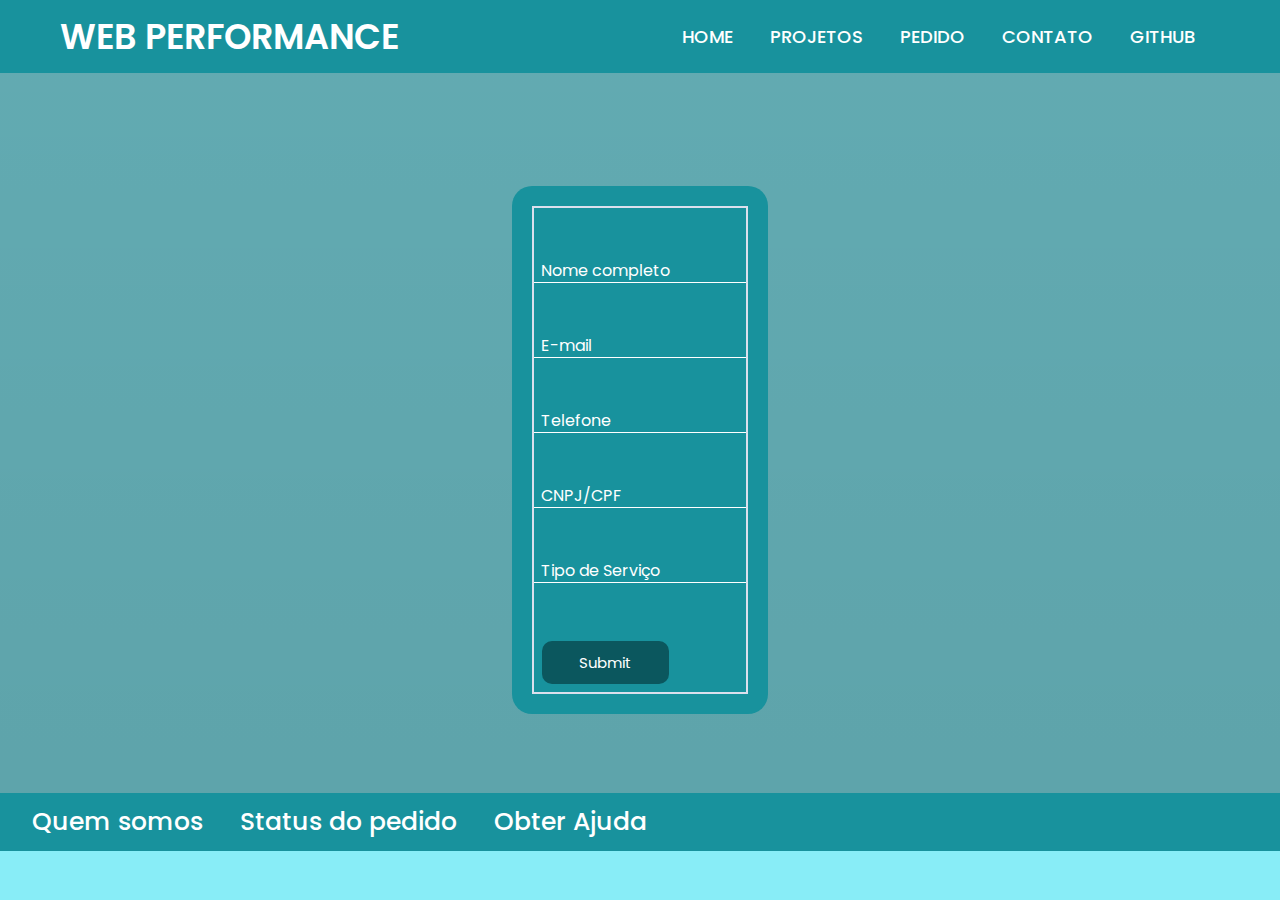
<file: cadastro.html>
<!DOCTYPE html>
<html lang="pt-br">

<head>
    <meta charset="UTF-8">
    <meta http-equiv="X-UA-Compatible" content="IE=edge">
    <meta name="viewport" content="width=device-width, initial-scale=1.0">
    <link rel="shortcut icon" href="Imagens/favicon.ico" type="image/x-icon">
    <title>Formulário</title>
    <link rel="stylesheet" href="css/formulario.css" type="text/css">
</head>

<body><center>
    <nav>
 
        <div class="logo">
            <a href="index.html">WEB PERFORMANCE</a>
        </div>
 
        <ul>
            <li><a href="index.html">HOME</a></li>
            <li><a href="projetos.html">PROJETOS</a></li>
            <li><a href="pedido.html">PEDIDO</a></li>
            <li><a href="contato.html">CONTATO</a></li>
            <li><a href="https://github.com/WebPerformanceUni9">GITHUB</a></li>

 
        </ul>
 
    </nav>
    
<section class="banner">
    <h3>FAÇA SEU PEDIDO!</h3>
</center>
    <div class="box">
        <form action="">
            <fieldset>
                </legend><b></b></legend>
                <br><br>
                <!--Nome-->
                <div class="inputBox">
                    <input type="text" name="nome" id="nome" class="inputUser" required>
                    <label for="nome" class="labelInput">Nome completo</label><br><br>
                </div>
                <!--Nome-->
                <br>
                <!--Email-->
                <div class="inputBox">
                    <input type="text" nome="email" id="email" class="inputUser" required>
                    <label for="email" class="labelInput">E-mail</label><br><br>
                </div>
                <!--Email-->
                <br>
                <!--Telefone-->  
                <div class="inputBox">
                    <input type="tel" nome="telefone" id="telefone" class="inputUser" required>
                    <label for="telefone" class="labelInput">Telefone</label><br><br>
                </div>
                <!--Telefone-->
                <br>
                <!--Telefone-->  
                <div class="inputBox">
                    <input type="text" nome="CNPJ/CPF" id="cnpjcpf" class="inputUser" required>
                    <label for="n=cnpjcpf" class="labelInput">CNPJ/CPF</label><br><br>
                </div>
                <br>
                <!--Telefone-->
                <!--
                Cidade
                <div class="inputBox">
                    <input type="text" nome="cidade" id="cidade" class="inputUser" required>
                    <label for="cidade" class="labelInput">Cidade</label><br><br>
                </div>
                Cidade
                <br>
                Estado
                <div class="inputBox">
                    <input type="text" nome="estado" id="estado" class="inputUser" required>
                    <label for="estado" class="labelInput">Estado</label><br><br>
                </div>
                Estado
                -->
                <!--Pedido-->
                <div class="inputBox">
                    <input type="text" nome="pedido" id="pedido" class="inputUser" required>
                    <label for="pedido" class="labelInput">Tipo de Serviço</label><br><br>
                </div>
                <!--Pedido-->
                <br>
                <!--Enviar-->
                <input type="submit" name="submit" id="submit">
                </div>
                <!--Enviar-->

            </fieldset>
        </form>
    </div>
</section>
    <section class="footer">
    <footer>
        <div class="botoes">
        <ul>
            <li><a href="home.html">Quem somos</a></li>
            <li><a href="#">Status do pedido</a></li>
            <li><a href="#">Obter Ajuda</a></li>
 
        </ul>

    </div>
 
    </footer>
</section>
</body>
</file>
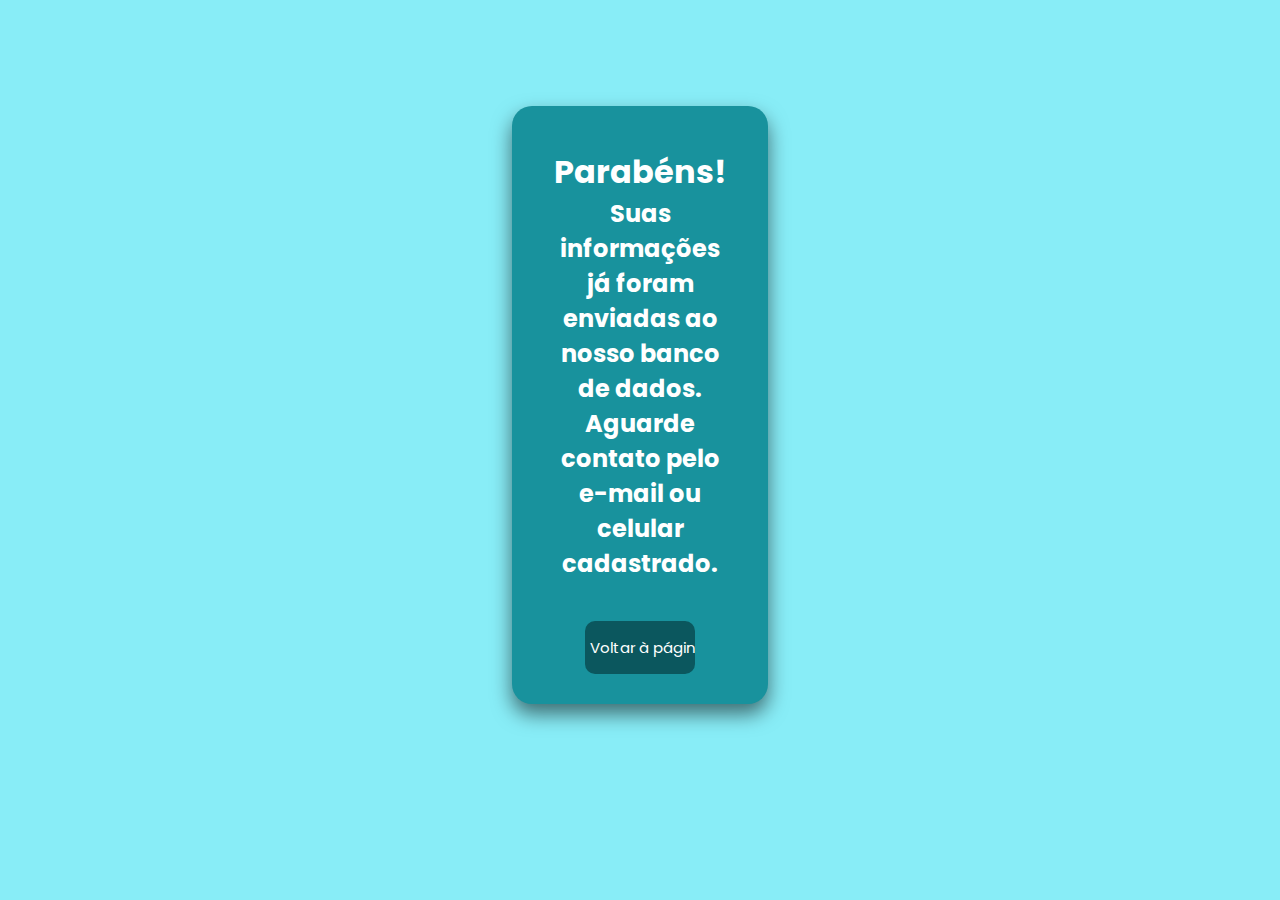
<file: cadastro_ok.html>
<!DOCTYPE html>
<html lang="pt-br">
    <head>
        <meta charset="UTF-8">
        <meta http-equiv="X-UA-Compatible" content="IE=edge">
        <meta name="viewport" content="width=device-width, initial-scale=1.0">
        <link rel="shortcut icon" href="Imagens/favicon.ico" type="image/x-icon">
        <title>Cadastrado com sucesso.</title>
        <link rel="stylesheet" href="css/formulario.css" type="text/css">

        <script>
            function link()
            {
                href="index.html";
            }
        </script>
    </head>
    <body>
        <div class="fundo">        
            <div class = "card">
                <div class = "container">
                    <h1>Parabéns!</h1>
                    <h2>Suas informações já foram enviadas ao nosso banco de dados.</h2>
                    <h2>Aguarde contato pelo e-mail ou celular cadastrado.</h2>
                    <a href="index.html">
                        <input type="button" id="button" value="Voltar à página inicial">
                    </a>
                </div>
            </div>
        </div>
    </body>
</html>
</file>
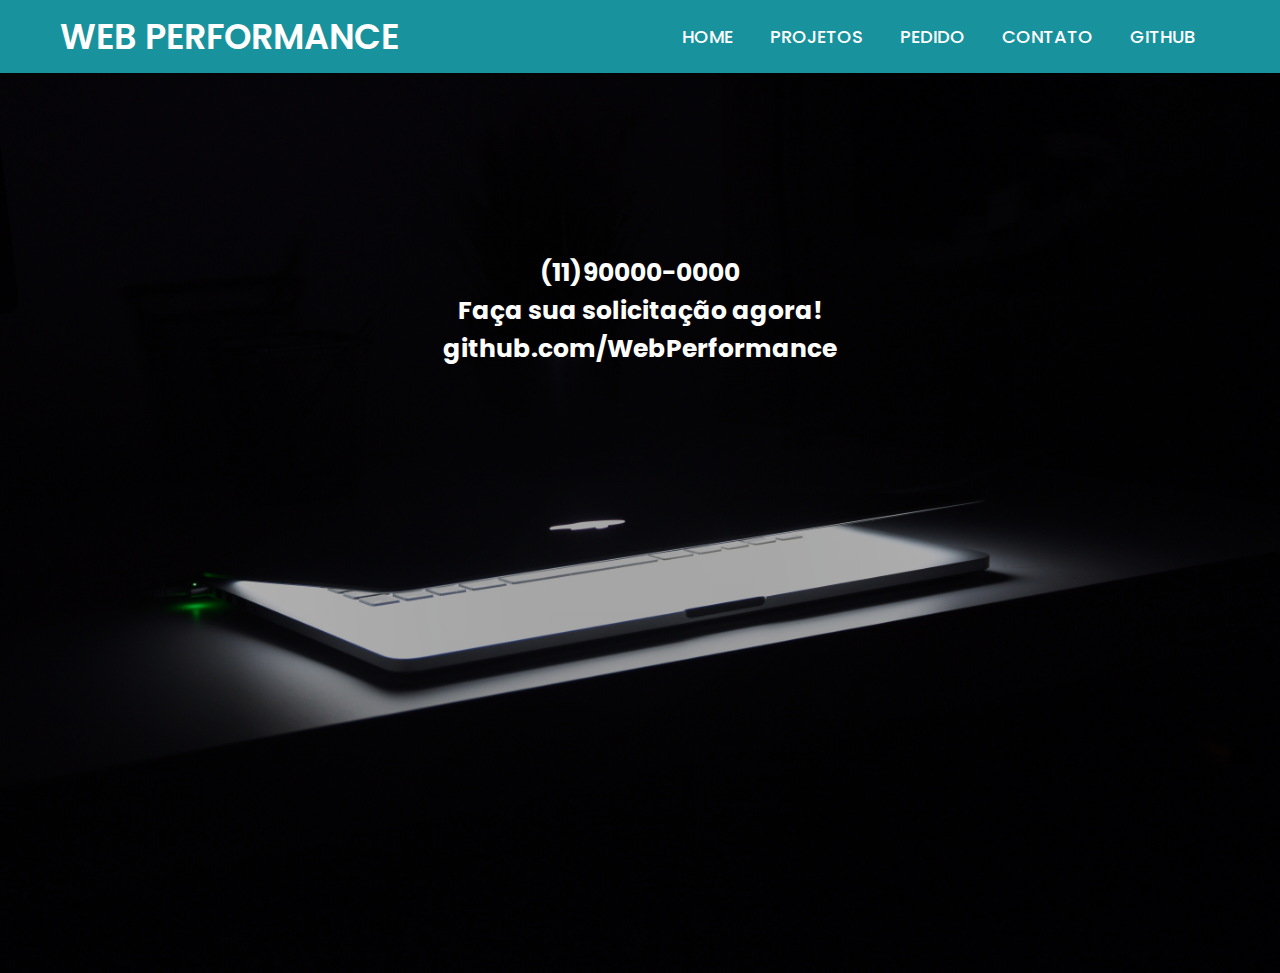
<file: contato.html>
<!DOCTYPE html>
<html lang="pt-br">
<head>
    <meta charset="UTF-8">
    <meta http-equiv="X-UA-Compatible" content="IE=edge">
    <meta name="viewport" content="width=device-width, initial-scale=1.0">
    <link rel="shortcut icon" href="Imagens/favicon.ico" type="image/x-icon">
    <title>CONTATO</title>  
    <link rel="stylesheet" href="css/contato.css">
</head>
<body>
    <nav>
 
        <div class="logo">
            <a href="index.html">WEB PERFORMANCE</a>
        </div>
 
        <ul>
            <li><a href="index.html">HOME</a></li>
            <li><a href="projetos.html">PROJETOS</a></li>
            <li><a href="pedido.html">PEDIDO</a></li>
            <li><a href="contato.html">CONTATO</a></li>
            <li><a href="https://github.com/WebPerformanceUni9">GITHUB</a></li>
 
        </ul>
 
    </nav>
    <section class="banner">
        <div class="texto">
            <h1 class="titulo">(11)90000-0000</h1>
            <h2 class="sub_titulo">Faça sua solicitação agora!<br>github.com/WebPerformance<h2>
        </div>
    </section>
    <footer>
        <h1></h1>
 
    </footer>
 
 
</body>
</html>
</file>
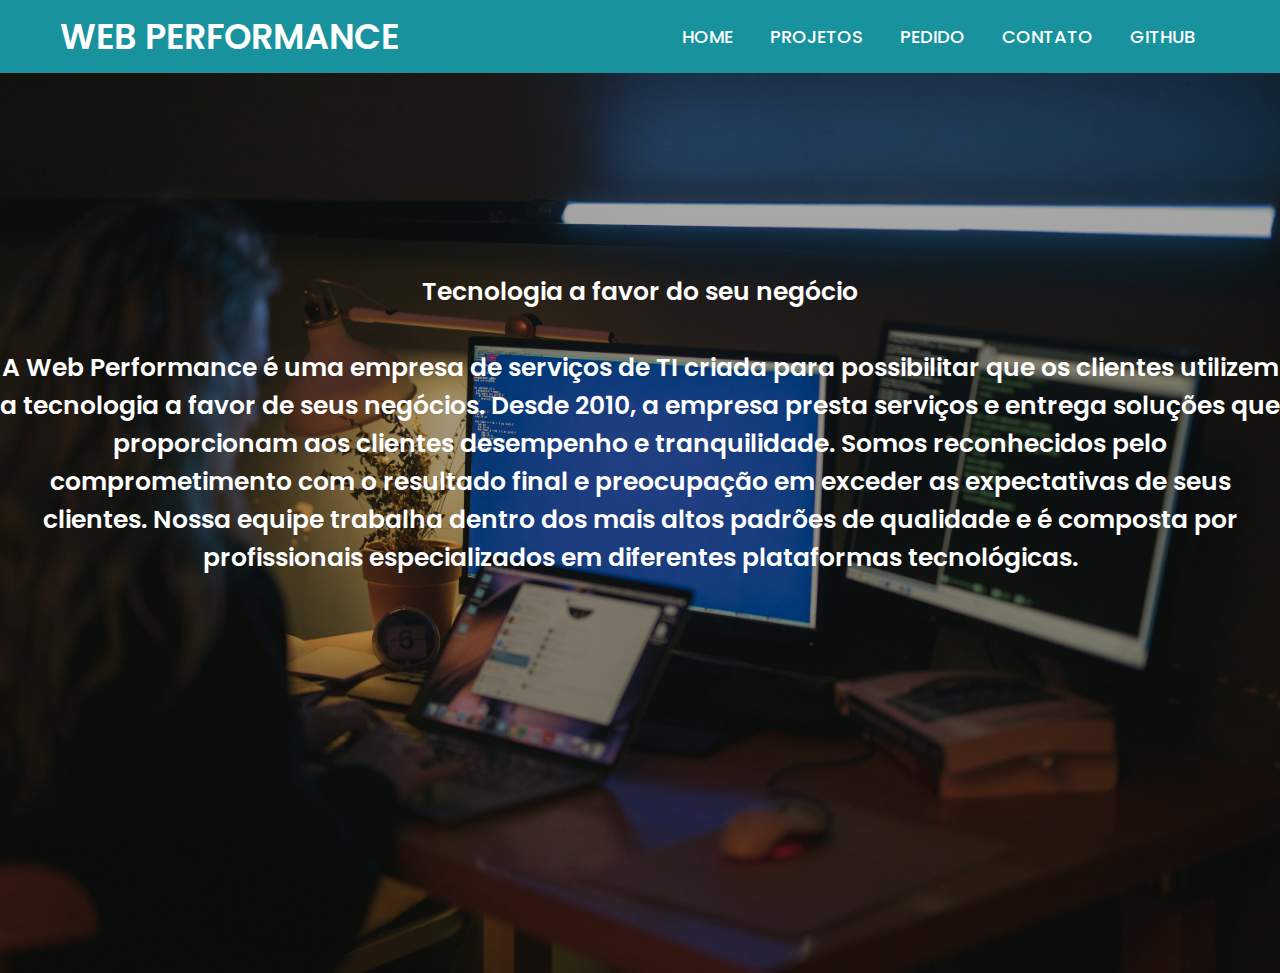
<file: home.html>
<!DOCTYPE html>
<html lang="pt-br">
<head>
    <meta charset="UTF-8">
    <meta http-equiv="X-UA-Compatible" content="IE=edge">
    <meta name="viewport" content="width=device-width, initial-scale=1.0">
    <link rel="shortcut icon" href="Imagens/favicon.ico" type="image/x-icon">
    <title>Home</title>  
    <link rel="stylesheet" href="css/home.css">
</head>
<body>
    <nav>
 
        <div class="logo">
            <a href="index.html">WEB PERFORMANCE</a>
        </div>
 
        <ul>
            <li><a href="index.html">HOME</a></li>
            <li><a href="projetos.html">PROJETOS</a></li>
            <li><a href="pedido.html">PEDIDO</a></li>
            <li><a href="contato.html">CONTATO</a></li>
            <li><a href="https://github.com/WebPerformanceUni9">GITHUB</a></li>
 
        </ul>
 
    </nav>
    <section class="banner">
        <div class="texto">
            <h1 class="titulo"></h1>
            <h3 class="sub_titulo">Tecnologia a favor do seu negócio<br><br>
                A Web Performance é uma empresa de serviços de TI criada para possibilitar que os clientes utilizem a tecnologia a favor de seus negócios. Desde 2010, a empresa presta serviços e entrega soluções que proporcionam aos clientes desempenho e tranquilidade.
                Somos reconhecidos pelo comprometimento com o resultado final e preocupação em exceder as expectativas de seus clientes. Nossa equipe trabalha dentro dos mais altos padrões de qualidade e é composta por profissionais especializados em diferentes plataformas tecnológicas.
            <h3>
            </div>
    </section>
    <footer>
        <div class="botoes">
        </div>
    </footer>
</body>
</html>
</file>
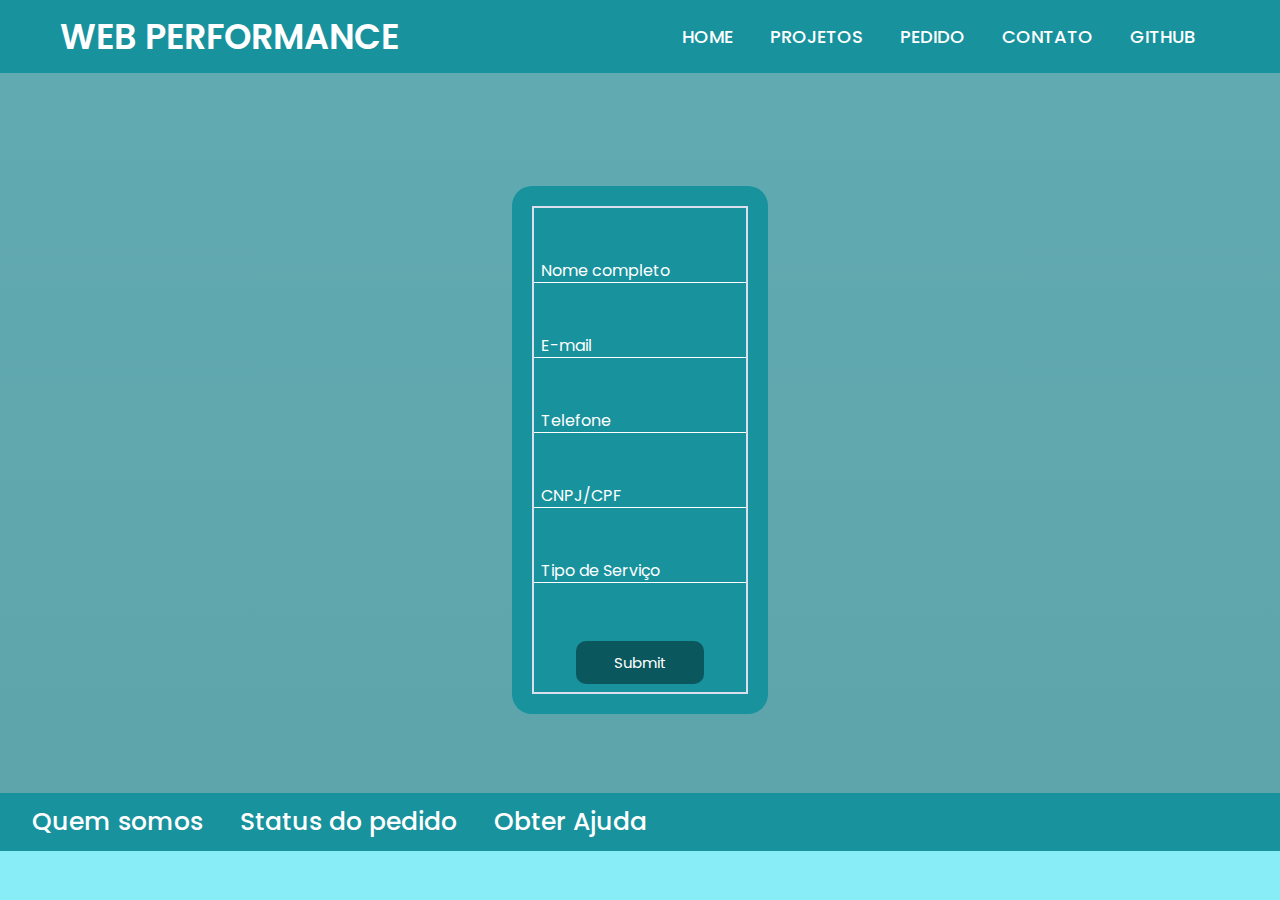
<file: pedido.html>
<!DOCTYPE html>
<html lang="pt-br">

<head>
    <meta charset="UTF-8">
    <meta http-equiv="X-UA-Compatible" content="IE=edge">
    <meta name="viewport" content="width=device-width, initial-scale=1.0">
    <link rel="shortcut icon" href="Imagens/favicon.ico" type="image/x-icon">
    <title>PEDIDO</title>
    <link rel="stylesheet" href="css/formulario.css" type="text/css">
</head>

<body>
    <center>
        <nav>
 
            <div class="logo">
                <a href="index.html">WEB PERFORMANCE</a>
            </div>
     
            <ul>
                <li><a href="index.html">HOME</a></li>
                <li><a href="projetos.html">PROJETOS</a></li>
                <li><a href="pedido.html">PEDIDO</a></li>
                <li><a href="contato.html">CONTATO</a></li>
                <li><a href="https://github.com/WebPerformanceUni9">GITHUB</a></li>
    
     
            </ul>
     
        </nav>
        <section class="banner">
        <h3>FAÇA SEU PEDIDO!</h3>
    </center>
    <div class="box">
        <form method="post" action="/cadastro_ok" name="contact" netlify>
            <fieldset>
                </legend><b></b></legend>
                <br><br>
                <!--Nome-->
                <div class="inputBox">
                    <input type="text" name="nome" id="nome" class="inputUser" required>
                    <label for="nome" class="labelInput">Nome completo</label><br><br>
                </div>
                <!--Nome-->
                <br>
                <!--Email-->
                <div class="inputBox">
                    <input type="e-mail" name="email" id="email" class="inputUser" required>
                    <label for="email" class="labelInput">E-mail</label><br><br>
                </div>
                <!--Email-->
                <br>
                <!--Telefone-->  
                <div class="inputBox">
                    <input type="tel" name="telefone" id="telefone" class="inputUser" required>
                    <label for="telefone" class="labelInput">Telefone</label><br><br>
                </div>
                <!--Telefone-->
                <br>
                <!--CNPJ/CPF-->  
                <div class="inputBox">
                    <input type="text" name="cnpj_cpf" id="cnpj_cpf" class="inputUser" required>
                    <label for="cnpj_cpf" class="labelInput">CNPJ/CPF</label><br><br>
                </div>
                <!--CPNJ/CPF-->
                <br>
                <!--Pedido-->
                <div class="inputBox">
                    <input type="text" name="pedido" id="pedido" class="inputUser" required>
                    <label for="pedido" class="labelInput">Tipo de Serviço</label><br><br>
                </div>
                <!--Pedido-->
                <br>
                <!--Enviar-->
                <center><input type="submit" name="submit" id="submit"></center>
                </div>
                <!--Enviar-->

            </fieldset>
        </form>
    </div>
</section>

<section class="footer">
    <footer>
        <div class="botoes">
        <ul>
            <li><a href="home.html">Quem somos</a></li>
            <li><a href="#">Status do pedido</a></li>
            <li><a href="#">Obter Ajuda</a></li>
 
        </ul>

    </div>
 
    </footer>
</section>
</body>
</file>
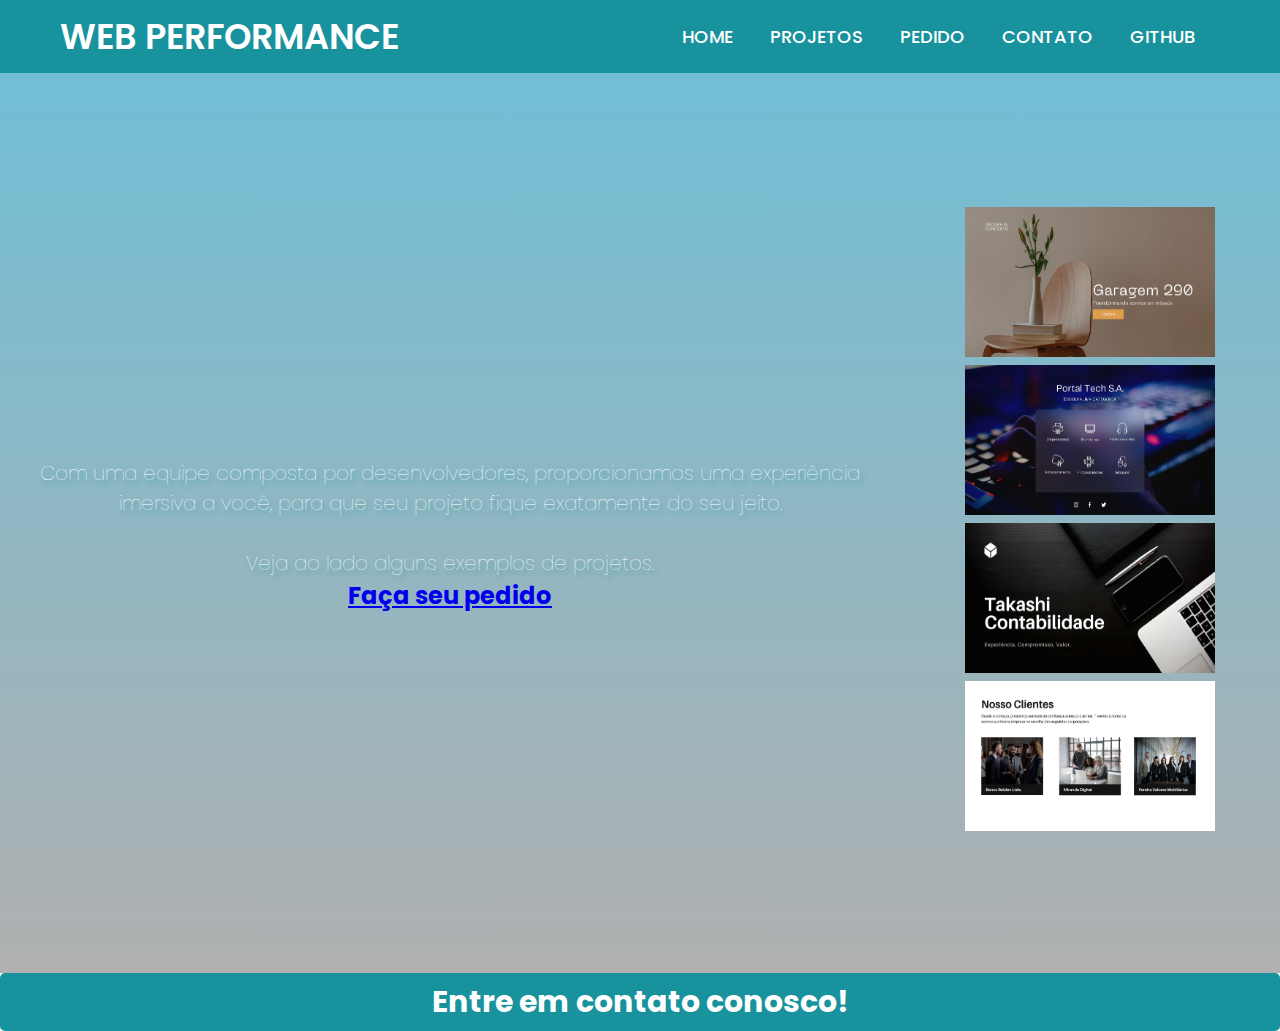
<file: projetos.html>
<!-- Teste -->
<!DOCTYPE html>
<html lang="pt-br">
<head>
    <meta charset="UTF-8">
    <meta http-equiv="X-UA-Compatible" content="IE=edge">
    <meta name="viewport" content="width=device-width, initial-scale=1.0">
    <link rel="shortcut icon" href="Imagens/favicon.ico" type="image/x-icon">
    <title>PROJETOS</title>  
    <link rel="stylesheet" href="css/projetos.css">
</head>
<body>
    <nav>
        <div class="logo">
            <a href="index.html">WEB PERFORMANCE</a>
        </div>
 
        <ul>
            <li><a href="index.html">HOME</a></li>
            <li><a href="projetos.html">PROJETOS</a></li>
            <li><a href="pedido.html">PEDIDO</a></li>
            <li><a href="contato.html">CONTATO</a></li>
            <li><a href="https://github.com/WebPerformanceUni9">GITHUB</a></li>
 
        </ul>
    </nav>
    <section class="banner">
        <div class="texto">
            <h1 class="titulo"></h1>
            <br>
            <h2 class="sub_titulo">Com uma equipe composta por desenvolvedores, proporcionamos uma experiência imersiva a você, para que seu projeto fique exatamente do seu jeito.
                <br>
                <br>
                <h2 class="sub_titulo">Veja ao lado alguns exemplos de projetos. </h2>
                <h2 <P> <a href="pedido.html">Faça seu pedido</a></P>
            </h2>
        </div>

        <div main class="principal">
                        
                            <figure class="itemGaleria item01">
                                <img class="img" width="250" height="150" src="Imagens/img01.png" alt="Imagem 01"
                                class="imgGaleria">
                                
                            </figure>
                    </main>
                    <main class="principal">
                       
                            <figure class="itemGaleria item02">
                                <img class="img" width="250" height="150" src="Imagens/img02.jpg" alt="Imagem 02"
                                class="imgGaleria">
                                
                            </figure>
                       
                    </main>
                    <main class="principal">
                       
                            <figure class="itemGaleria item03">
                                <img class="img" width="250" height="150" src="Imagens/img03.jpg" alt="Imagem 03"
                                class="imgGaleria">
                                
                            </figure>
                    </main>

                    <main class="principal">
                       
                        <figure class="itemGaleria item04">
                            <img class="img" width="250" height="150" src="Imagens/img04.jpg" alt="Imagem 04"
                            class="imgGaleria">
                            
                        </figure>
                </main>

        </div>
    </section>

    <section class="footer">
    <footer>
        <center>
        <h1>Entre em contato conosco!</h1>
    </center>
    </footer>
    </section>
 
 
</body>
</html>
</file>
<file: css/formulario.css>
@import url('https://fonts.googleapis.com/css2?family=Poppins:wght@300;400;500;600&display=swap');

*{
  margin: 0;
  padding: 0;
  box-sizing: border-box;
  font-family: 'Poppins', sans-serif;
}
nav{
  background-color: #18929d;
  padding: 10px 60px;
  display: flex;
  justify-content: space-between;
  align-items: center;
}
nav .logo a{
  text-decoration: none;
  color: #fff;
  font-size: 35px;
  font-weight: 600;
}
nav ul{
  display: flex;
  align-items: center;
  list-style: none;
  padding: 10px;
}
nav li{
  margin-left: 7px;
}
nav li a{
  text-decoration: none;
  color: #fff;
  font-size: 18px;
  font-weight: 500;
  padding: 8px 15px;
  border-radius: 5px;
  transition: 0.3s;
}
nav li a:hover{
  background-color: #fff;
  color: black;
}
.banner{
  height: 80vh;
  background: linear-gradient(rgba(0,0,0,0.281),rgba(0,0,0,0.308));
  background-size: cover;
  background-position: center;
  background-repeat: no-repeat;
  display: flex;
  align-items: center;
  justify-content: center;
  text-align: center;
}

body {
    font-family: Georgia, "Times New Roman", Times, serif;
    background-color: #88edf7
  }
  .box {
    color: white;
    position: absolute;
    top: 50%;
    left: 50%;
    transform: translate(-50%, -50%);
    background-color: #18929d;
    padding: 20px;
    border-radius: 20px;
    width: 20%;
  }
  fieldset {
    border: 2px solid rgb(219, 223, 237);
  }
  legend {
    border: 1px solid rgb(219, 223, 237);
    padding: 10px;
    text-align: center;
    background-color: rgb(219, 223, 237);
    border-radius: 8px;
  }
  .inputBox {
    position: relative;
  }
  .inputUser {
    padding-left: 5px;
    background: none;
    border: none;
    border-bottom: 1px solid white;
    outline: none;
    color: white;
    font-size: 13px;
    width: 100%;
    letter-spacing: 2px;
  }
  .labelInput {
    margin-left: 7px;
    position: absolute;
    top: 0px;
    left: 0px;
    pointer-events: none;
    transition: 0.5px;
  }
  .inputUser:focus ~ .labelInput,
  .inputUser:valid ~ .labelInput {
    top: -20px;
    font-size: 12px;
    color: rgb(235, 232, 230);
  }
  h3{
    color: aliceblue;
    font-size: 25px;
  }

  @keyframes vibrar {
    0%{
        transform: scale(1);
    }
    50%{
        transform: scale(1.1);
    }
    100%{
        transform: scale(1);
    }
}

  footer{
    background-color: #fff;
    color: black;
    padding: 0;
    margin: 0;
    text-align: center;
}
 
.botoes a{
    text-decoration: none;
    color: #fff;
    font-size: 25px;
    font-weight: 500;
    padding: 8px 15px;
    border-radius: 5px;
    transition: 0.3s;
   
}
.botoes a:hover{
    color: rgb(19, 16, 16);
    background-color: #dce8e9;
}
footer ul{
    display: flex;
    align-items: center;
    list-style: none;
    padding: 10px;
}
footer li{
    margin-left: 7px;
}
footer li a{
    text-decoration: none;
    color: #fff;
    font-size: 18px;
    font-weight: 500;
    padding: 8px 15px;
    border-radius: 5px;
    transition: 0.3s;
}
footer li a:hover{
    background-color: #fff;
    color: black;
}
footer{
    background-color:#18929d ;
    text-align: center;
}

#submit{
  background-color: #0b575e;
  width: 60%;
  border: none;
  padding: 10px;
  margin: 8px;
  color: white;
  font-size: 15px;
  cursor: pointer;
  border-radius: 10px;
  
}
#submit:hover{
  background-color: #052427;
}

.card {
  text-align: center;
  color: white;
  position: absolute;
  top: 45%;
  left: 50%;
  transform: translate(-50%, -50%);
  background-color: #18929d;
  padding: 20px;
  border-radius: 20px;
  width: 20%;
  padding-top: 40px;
  padding-bottom: 20px;
  box-shadow: 0 10px 20px 0 rgba(0, 0, 0, 0.541);
}

/* Add some padding inside the card container */
.container {
  padding: 2px 16px;
}

#button{
  background-color: #0b575e;
  width: 60%;
  border: none;
  padding: 15px 5px 15px 5px;
  margin: 8px;
  margin-top: 40px;
  color: white;
  font-size: 15px;
  cursor: pointer;
  border-radius: 10px;
  
}
#button:hover{
  background-color: #052427;
}
</file>
<file: css/contato.css>
@import url('https://fonts.googleapis.com/css2?family=Poppins:wght@300;400;500;600&display=swap');
 
*{
    margin: 0;
    padding: 0;
    box-sizing: border-box;
    font-family: 'Poppins', sans-serif;
}
nav{
    background-color: #18929d;
    padding: 10px 60px;
    display: flex;
    justify-content: space-between;
    align-items: center;
}
nav .logo a{
    text-decoration: none;
    color: #fff;
    font-size: 35px;
    font-weight: 600;
}
nav ul{
    display: flex;
    align-items: center;
    list-style: none;
    padding: 10px;
}
nav li{
    margin-left: 7px;
}
nav li a{
    text-decoration: none;
    color: #fff;
    font-size: 18px;
    font-weight: 500;
    padding: 8px 15px;
    border-radius: 5px;
    transition: 0.3s;
}
nav li a:hover{
    background-color: #fff;
    color: black;
}
.banner{
    height: 100vh;
    background: linear-gradient(rgba(0,0,0,0.281),rgba(0,0,0,0.308)),url('background_contato.jpg');
    background-size: cover;
    background-position: center;
    background-repeat: no-repeat;
    display: flex;
    align-items: center;
    justify-content: center;
    text-align: center;
}
.texto .titulo{
    color: #fff;
    font-size: 25px;
    height: 500;
    text-align: center;
}
.texto .sub_titulo{
    color: #fff;
    font-size: 25px;
    height: 500px;
    text-align: center;
   
 
}
.texto .botoes{
    margin-top: 30px;
}
.texto .botoes button{
    height: 55px;
    width: 170px;
    border-radius: 5px;
    border: 0;
    margin: 0 10px;
    font-size: 20px;
    font-weight: 500;
    padding: 0 10px;
    cursor: pointer;
    outline: none;
    transition: 0.3s;
}
.texto .botoes button.n-overlay{
color: #fff;
background: none;
border: 2px solid white;
}
.texto .botoes button.n-overlay:hover{
    color: black;
    background-color: white;
}
.texto .botoes button.overlay{
    background: white;
    color:  black;
    animation: vibrar 0.5s ease-in-out infinite both;
}
@keyframes vibrar {
    0%{
        transform: scale(1);
    }
    50%{
        transform: scale(1.1);
    }
    100%{
        transform: scale(1);
    }
}
</file>
<file: css/home.css>
@import url('https://fonts.googleapis.com/css2?family=Poppins:wght@300;400;500;600&display=swap');
 
*{
    margin: 0;
    padding: 0;
    box-sizing: border-box;
    font-family: 'Poppins', sans-serif;
}
nav{
    background-color: #18929d;
    padding: 10px 60px;
    display: flex;
    justify-content: space-between;
    align-items: center;
}
nav .logo a{
    text-decoration: none;
    color: #fff;
    font-size: 35px;
    font-weight: 600;
}
nav ul{
    display: flex;
    align-items: center;
    list-style: none;
    padding: 10px;
}
nav li{
    margin-left: 7px;
}
nav li a{
    text-decoration: none;
    color: #fff;
    font-size: 18px;
    font-weight: 500;
    padding: 8px 15px;
    border-radius: 5px;
    transition: 0.3s;
}
nav li a:hover{
    background-color: #fff;
    color: black;
}
.banner{
    height: 100vh;
    background: linear-gradient(rgba(0,0,0,0.281),rgba(0,0,0,0.308)),url('background_home.jpg');
    background-size: cover;
    background-position: center;
    background-repeat: no-repeat;
    display: flex;
    align-items: center;
    justify-content: center;
    text-align: center;
}
.texto .titulo{
    color: #fff;
    font-size: 45px;
    font-weight: 600;
}
.texto .sub_titulo{
    color: #fff;
    font-size: 25px;
    font-weight: 600;
    width: auto;
    height: 500px;
}
.texto .botoes{
    margin-top: 30px;
}
.texto .botoes button{
    height: 55px;
    width: 170px;
    border-radius: 5px;
    border: 0;
    margin: 0 10px;
    font-size: 20px;
    font-weight: 500;
    padding: 0 10px;
    cursor: pointer;
    outline: none;
    transition: 0.3s;
}
.texto .botoes button.n-overlay{
color: #fff;
background: none;
border: 2px solid white;
}
.texto .botoes button.n-overlay:hover{
    color: black;
    background-color: white;
}
.texto .botoes button.overlay{
    background: white;
    color:  black;
    animation: vibrar 0.5s ease-in-out infinite both;
}
@keyframes vibrar {
    0%{
        transform: scale(1);
    }
    50%{
        transform: scale(1.1);
    }
    100%{
        transform: scale(1);
    }
}
</file>
<file: css/projetos.css>
@import url('https://fonts.googleapis.com/css2?family=Poppins:wght@300;400;500;600&display=swap');
 
*{
    margin: 0;
    padding: 0;
    box-sizing: border-box;
    font-family: 'Poppins', sans-serif;
}
nav{
    background-color: #18929d;
    padding: 10px 60px;
    display: flex;
    justify-content: space-between;
    align-items: center;
}
nav .logo a{
    text-decoration: none;
    color: #fff;
    font-size: 35px;
    font-weight: 600;
}
nav ul{
    display: flex;
    align-items: center;
    list-style: none;
    padding: 10px;
}
nav li{
    margin-left: 7px;
}
nav li a{
    text-decoration: none;
    color: #fff;
    font-size: 18px;
    font-weight: 500;
    padding: 8px 15px;
    border-radius: 5px;
    transition: 0.3s;
}
nav li a:hover{
    background-color: #fff;
    color: black;
}

.banner{
    height: 100vh;
    background: linear-gradient(rgba(55, 164, 197, 0.712),rgba(0,0,0,0.308));
    background-size: cover;
    background-position: center;
    background-repeat: no-repeat;
    display:flex;
    align-items: center;
    justify-content: center;
    text-align: left;
    
}

.texto .titulo{
    color: #fff;
    font-size: 45px;
    font-weight: 600;
}
.texto .sub_titulo{
    color: #fff;
    font-size: 20px;
    line-height: 1.5em;
    text-shadow: 2px 4px 5px #18929d;
    font-weight: 50;
    text-align: center;
    padding: 5;
    margin: 2;
}

.texto .botoes{
    margin-top: 30px;
}
.texto .botoes button{
    height: 55px;
    width: 170px;
    border-radius: 5px;
    border: 0;
    margin: 0 10px;
    font-size: 20px;
    font-weight: 500;
    padding: 0 10px;
    cursor: pointer;
    outline: none;
    transition: 0.3s;
}
.texto .botoes button.n-overlay{
color: #fff;
background: none;
border: 2px solid white;
}
.texto .botoes button.n-overlay:hover{
    color: black;
    background-color: white;
}
.texto .botoes button.overlay{
    background: white;
    color:  black;
    animation: vibrar 0.5s ease-in-out infinite both;
}

.principal {
    width: 100%;
    margin: 0.5rem auto;
    align-items: center;
}

.galeria {
    display: grid;
    grid-template-columns: repeat(8, lfr);
    grid-template-rows: repeat(8, 40vw);
    gap: 0.9rem;
    display: block;
}

.imgGaleria {
    width: 100%;
    height: 100%;
    object-fit: cover;
    display: block;
}

.itemGaleria {
    overflow: hidden;
}

.item01 {
    grid-column: 1 / span 1;
    grid-row: 1 / span 1;
}

.item02 {
    grid-column: 3 / span 2;
    grid-row: 2 / span 2;
}

.item03 {
    grid-column: 4 / span 1;
    grid-row: 1 / span 1;
} 

.item04 {
    grid-column: 5 / span 5;
    grid-row: 3 / span 1;
}

.img {
    transition: 0.5s;
    margin: auto;
    display: block;
    text-align: center;

}

.img:hover {
    transform: scale(1.2);
}


@keyframes vibrar {
    0%{
        transform: scale(1);
    }
    50%{
        transform: scale(1.1);
    }
    100%{
        transform: scale(1);
    }
}
footer{
    text-decoration: none;
    color: rgb(19, 17, 17);
    font-size: 30px;
    font-weight: 500;
    padding: 6px 10px;
    border-radius: 5px;
    transition: 0.5s;
    background-color: #18929d;
}
footer h1{
    color: #fff;
    font-size: 30px;
}
h2{
   text-align: center;
   width: 900px;
}
</file>
